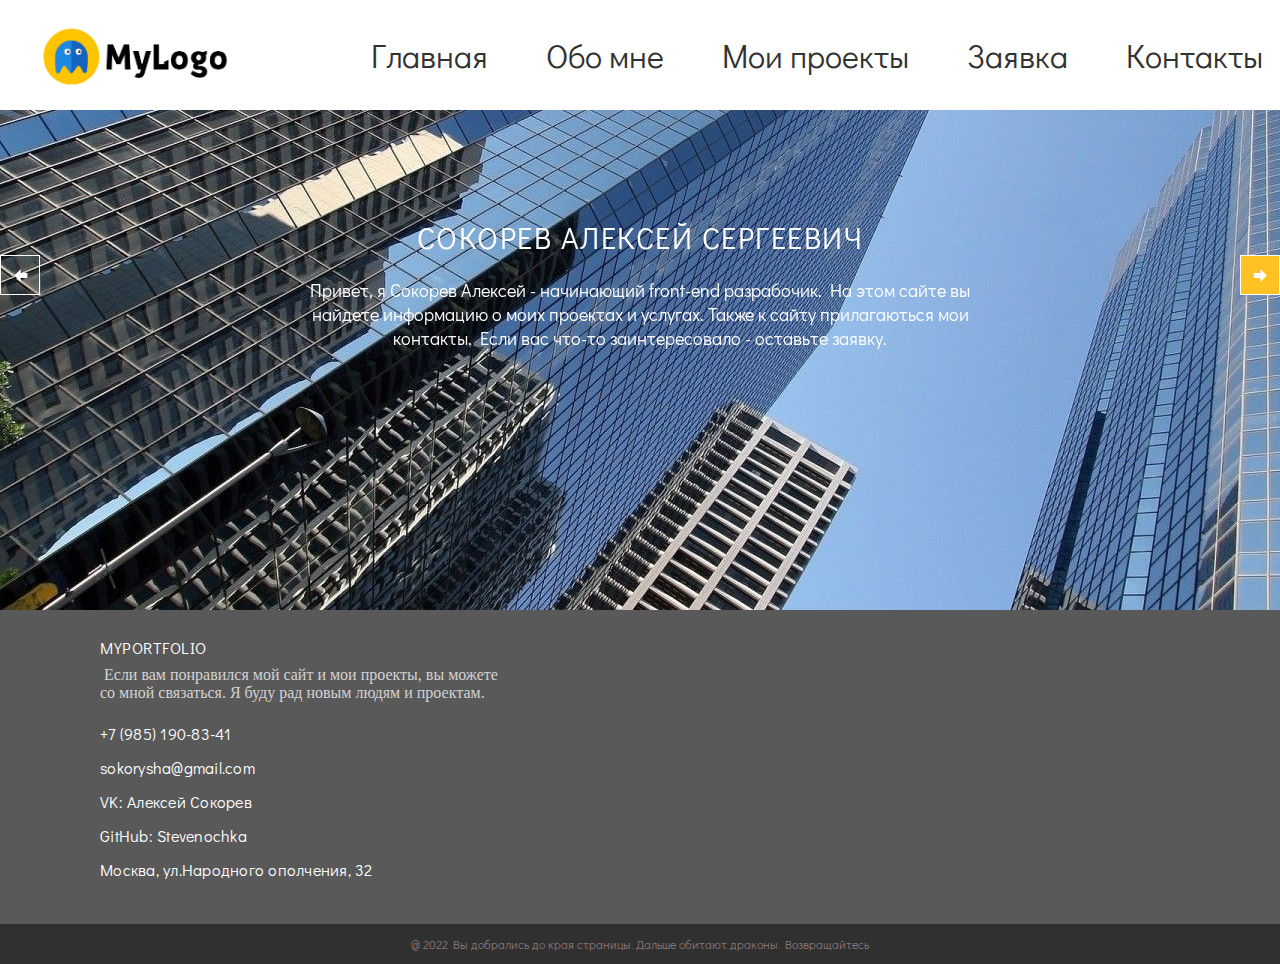
<file: index.html>
﻿<!DOCTYPE html>
<html lang="en">
  <head>
    <meta charset="UTF-8" />
    <meta http-equiv="X-UA-Compatible" content="IE=edge" />
    <meta name="viewport" content="width=device-width, initial-scale=1.0" />
    <link rel="stylesheet" href="css/fonts.css" />
    <link rel="stylesheet" href="css/slick.css" />
    <link rel="stylesheet" href="css/style.css" />
    <title>Портфолио</title>
  </head>
  <body>
    <header>
      <div class="header-content">
        <div class="logo">
          <a>
            <img src="img/logo.png" width="230px" alt="mylogo" />
          </a>
          <a name="mein"></a>
          <a name="me"></a>
        </div>
        <nav class="menu">
          <ul>
            <li><a href="#mein"> Главная </a></li>
            <li><a href="#me"> Обо мне </a></li>
            <li><a href="https://github.com/Stevenochka"> Мои проекты </a></li>
            <li><a href="zayvka.html"> Заявка </a></li>
            <li><a href="#footer"> Контакты </a></li>
          </ul>
        </nav>
      </div>
    </header>
    <main>
      <section class="slider">
        <div class="container">
          <div class="slider-inner">
            <div class="slider-item">
              <div class="slider-item-content">
                <div class="slider-title">Сокорев Алексей Сергеевич</div>
                <div class="slider-text">
                  Привет, я Сокорев Алексей - начинающий front-end разрабочик.
                  На этом сайте вы найдете информацию о моих проектах и услугах.
                  Также к сайту прилагаються мои контакты. Если вас что-то
                  заинтересовало - оставьте заявку.
                </div>
              </div>
            </div>
            <div class="slider-item">
              <div class="slider-item-content">
                <div class="slider-title">Обо мне</div>
                <div class="slider-text">
                  Мне на момент 2022 года 18 лет. Родился я в Москве 21 сентября
                  2003 года. Имею несколько увлечений, среди которых книги,
                  спорт, компьютеры и многое другое. Считаю себя ответственным и
                  трудолюбивым человеком.
                </div>
              </div>
            </div>
            <div class="slider-item">
              <div class="slider-item-content">
                <div class="slider-title">Образование</div>
                <div class="slider-text">
                  Получил общее образование в шк №1367, сдал ЕГЭ и ОГЭ на
                  отлично и поступил в МТУСИ. На данный момент я обучаюсь на
                  1(2) курсе на факультете ИТ направление "Информатика и
                  вычислительная техника"
                </div>
              </div>
            </div>
          </div>
        </div>
      </section>
    </main>
    <footer class="footer">
      <div class="footer-content">
        <div class="container">
          <div class="footer-inner">
            <div class="footer-info">
              <div class="footer-title">MYPORTFOLIO</div>
              <div class="footer-text">
                <a name="footer"></a>
                Если вам понравился мой сайт и мои проекты, вы можете со мной
                связаться. Я буду рад новым людям и проектам.
              </div>
              <ul class="footer-list">
                <li><a href="tel:79851908341">+7 (985) 190-83-41</a></li>
                <li><a href="#">sokorysha@gmail.com</a></li>
                <li>
                  <a href="https://vk.com/id486700597">VK: Алексей Сокорев</a>
                </li>
                <li>
                  <a href="https://github.com/Stevenochka"
                    >GitHub: Stevenochka</a
                  >
                </li>
                <li>
                  <a href="#">Москва, ул.Народного ополчения, 32</a>
                </li>
              </ul>
            </div>
            <div class="footer-map">
              <iframe
                src="https://www.google.com/maps/embed?pb=!1m18!1m12!1m3!1d2243.5032604924377!2d37.482740299999996!3d55.7844987!2m3!1f0!2f0!3f0!3m2!1i1024!2i768!4f13.1!3m3!1m2!1s0x46b549018410fa9b%3A0x6b18f0408eced286!2z0YPQuy4g0J3QsNGA0L7QtNC90L7Qs9C-INCe0L_QvtC70YfQtdC90LjRjywgMzIsINCc0L7RgdC60LLQsCwgMTIzNDIz!5e0!3m2!1sru!2sru!4v1657074363361!5m2!1sru!2sru"
                width="630"
                height="250"
                style="border: 0"
                allowfullscreen=""
                loading="lazy"
                referrerpolicy="no-referrer-when-downgrade"
              ></iframe>
            </div>
          </div>
        </div>
      </div>
      <div class="footer-copy">
        <div class="container">
          <div class="copy-text">
            @ 2022 Вы добрались до края страницы. Дальше обитают драконы.
            Возвращайтесь
          </div>
        </div>
      </div>
    </footer>

    <script src="https://ajax.googleapis.com/ajax/libs/jquery/3.6.0/jquery.min.js"></script>
    <script src="js/slick.min.js"></script>
    <script src="js/main.js"></script>
  </body>
</html>
</file>
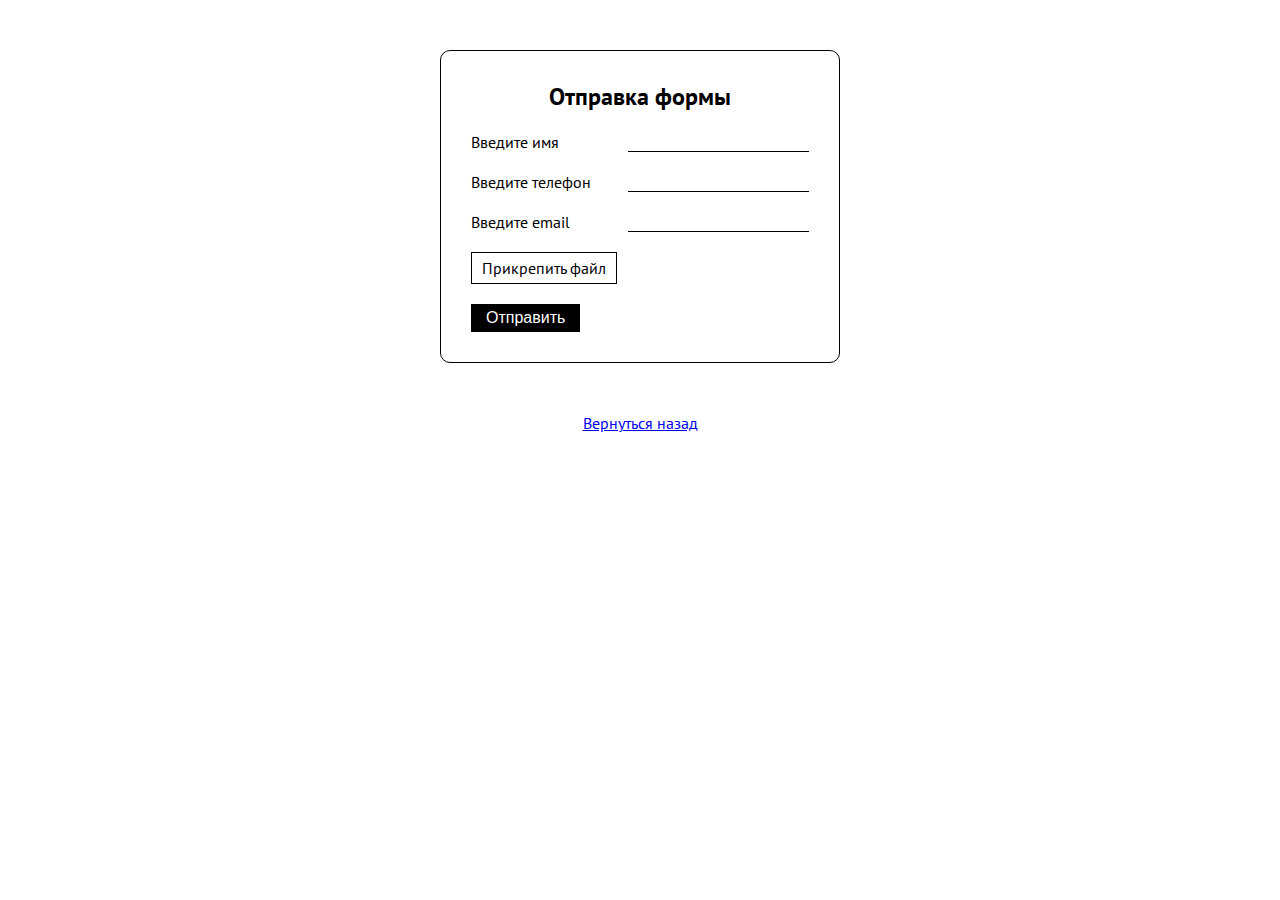
<file: zayvka.html>
<!DOCTYPE html>
<html lang="en">
  <head>
    <meta charset="UTF-8" />
    <meta http-equiv="X-UA-Compatible" content="IE=edge" />
    <meta name="viewport" content="width=device-width, initial-scale=1.0" />
    <title>Document</title>
    <link rel="stylesheet" href="css/zayvka.css" />
  </head>
  <body>
    <form
      action="mail.php"
      enctype="multipart/form-data"
      class="form"
      method="POST"
    >
      <input type="hidden" name="admin_email[]" value="sokorysha@gmail.com" />
      <input type="hidden" name="form_subject" value="Тема письма" />
      <h2>Отправка формы</h2>
      <label class="form-label">
        <span>Введите имя</span>
        <input type="text" name="name" />
      </label>
      <label class="form-label">
        <span>Введите телефон</span>
        <input type="tel" data-validate-field="tel" name="tel" />
      </label>
      <label class="form-label">
        <span>Введите email</span>
        <input type="email" data-validate-field="email" name="email" />
      </label>
      <label class="form-label file-label">
        <span>Прикрепить файл</span>
        <input type="file" name="file[]" multiple />
      </label>
      <button type="submit">Отправить</button>
    </form>
    <div class="back">
      <a href="index.html">Вернуться назад</a>
    </div>
    <script src="js/just-validate.min.js"></script>
    <script src="js/script.js"></script>
  </body>
</html>
</file>
<file: css/fonts.css>
@font-face {
  font-family: "icomoon";
  src: url("../fonts/icomoon.eot?80byef");
  src: url("../fonts/icomoon.eot?80byef#iefix") format("embedded-opentype"),
    url("../fonts/icomoon.ttf?80byef") format("truetype"),
    url("../fonts/icomoon.woff?80byef") format("woff"),
    url("../fonts/icomoon.svg?80byef#icomoon") format("svg");
  font-weight: normal;
  font-style: normal;
  font-display: block;
}

[class^="icon-"],
[class*=" icon-"] {
  /* use !important to prevent issues with browser extensions that change fonts */
  font-family: "icomoon" !important;
  speak: never;
  font-style: normal;
  font-weight: normal;
  font-variant: normal;
  text-transform: none;
  line-height: 1;

  /* Better Font Rendering =========== */
  -webkit-font-smoothing: antialiased;
  -moz-osx-font-smoothing: grayscale;
}

.icon-home3:before {
  content: "\e902";
}
.icon-image:before {
  content: "\e90d";
}
.icon-bubbles2:before {
  content: "\e96d";
}
.icon-quotes-right:before {
  content: "\e978";
}
.icon-checkmark:before {
  content: "\ea10";
}
.icon-arrow-right:before {
  content: "\ea34";
}
.icon-arrow-left:before {
  content: "\ea38";
}
.icon-arrow-right2:before {
  content: "\ea3c";
}
.icon-arrow-left2:before {
  content: "\ea40";
}
.icon-mail:before {
  content: "\ea83";
}
.icon-whatsapp:before {
  content: "\ea93";
}
.icon-telegram:before {
  content: "\ea95";
}
.icon-vk:before {
  content: "\ea98";
}
.icon-github:before {
  content: "\eab0";
}
</file>
<file: css/style.css>
@import url("https://fonts.googleapis.com/css2?family=Didact+Gothic&display=swap");
@import url("https://fonts.googleapis.com/css2?family=Didact+Gothic&display=swap");
@import url("https://fonts.googleapis.com/css2?family=Didact+Gothic&display=swap");

* {
  box-sizing: border-box;
  margin: 0;
  padding: 0;
}
.logo {
  padding-top: 24px;
  padding-left: 20px;
}

.menu {
  padding: 34px 0px 23px;
  background-color: none;
}

a {
  text-decoration: none;
  display: inline-block;
  font-family: "Didact Gothic", sans-serif;
}

.header-content {
  display: flex;
  justify-content: space-between;
}

.menu li {
  display: inline-block;
}

.menu a {
  color: #323232;
  font-size: 200%;
  border: 1px solid transparent;
  padding: 0px 16px;
  transition: all 0.3s;
}

.menu a:hover {
  border-color: #ffc222;
}

.menu li + li {
  padding-left: 20px;
}

.slider {
  margin-top: 10px;
  background-image: url(city.jpg);
  background-repeat: no-repeat;
  background-size: cover;
  background-position: center;
  min-height: 500px;
}

.slider-item-content {
  text-align: center;
  padding-top: 110px;
  max-width: 665px;
  margin: 0 auto;
}

.slider-title {
  font-family: "Didact Gothic", sans-serif;
  text-transform: uppercase;
  font-size: 30px;
  line-height: 36px;
  color: #fff;
  font-weight: 500;
  letter-spacing: 1.5px;
  margin-bottom: 22px;
}

.slider-text {
  font-family: "Didact Gothic", sans-serif;
  line-height: 24px;
  font-size: 18px;
  color: #ffffff;
  margin-bottom: 50px;
}

.slider-btn {
  font-size: 14px;
  line-height: 24px;
  color: #fff;
  font-weight: 500;
  font-family: "Didact Gothic", sans-serif;
  padding: 8px 30px 8px 24px;
  border: 1px solid #ffc222;
}

.slider-inner {
  position: relative;
}

.slick-btn {
  position: absolute;
  top: 50%;
  z-index: 3;
  width: 40px;
  height: 40px;
  border: 1px solid #fff;
  cursor: pointer;
  outline: none;
  background-color: #ffc222;
}

.slick-btn.slick-disabled {
  cursor: default;
  background-color: transparent;
}

.slick-btn::before {
  position: absolute;
  top: 50%;
  left: 50%;
  transform: translate(-50%, -50%);
  font-family: "icomoon";
  color: #fff;
}

.slick-next::before {
  content: "\ea34";
}

.slick-next {
  right: 0;
}

.slick-prev::before {
  content: "\ea38";
}

.slick-prev {
  left: 0;
}

.footer-content {
  background-color: #595959;
  padding: 20px 0px 30px;
}

.footer-inner {
  display: flex;
  justify-content: space-between;
}

.footer-map {
  max-width: 630px;
  padding-top: 10px;
  margin-right: 50px;
}

.footer-title {
  font-family: "Didact Gothic", sans-serif;
  font-weight: 500;
  font-size: 16px;
  color: #fff;
  line-height: 36px;
  letter-spacing: 0.5px;
  margin-left: 100px;
}

.footer-text {
  color: #d3d2d2;
  margin-bottom: 20px;
  margin-left: 100px;
}

.footer-info {
  max-width: 500px;
}

.footer-list li {
  margin-top: 10px;
}

.footer-list a {
  color: #fff;
  font-size: 16px;
  line-height: 24px;
  letter-spacing: 0.25px;
  margin-left: 100px;
  font-weight: 400;
  font-family: "Didact Gothic", sans-serif;
}

.footer-copy {
  background-color: #303030;
  text-align: center;
  font-size: 12px;
  line-height: 24px;
  padding: 8px 0;
  font-weight: 400;
  font-family: "Didact Gothic", sans-serif;
  color: #887575;
}
</file>
<file: css/zayvka.css>
@import url("https://fonts.googleapis.com/css2?family=PT+Sans:wght@400;700&display=swap");

body {
  margin: 0;
  padding: 0;
  font-family: "PT Sans", sans-serif;
}

* {
  box-sizing: border-box;
}

.form {
  border: 1px solid #000;
  border-radius: 10px;
  margin: 50px auto;
  width: 400px;
  padding: 30px;
}

.form-label {
  display: flex;
  margin-bottom: 20px;
  position: relative;
}

.js-validate-error-label {
  position: absolute;
  right: 5px;
  top: 100%;
}

.form-label span {
  flex-grow: 1;
  display: inline-block;
}

.form-label input:not([type="file"]) {
  border: none;
  border-bottom: 1px solid #000;
  border-radius: 0;
}

.form-label input[type="file"] {
  position: absolute;
  width: 1px;
  height: 1px;
  opacity: 0;
}

.file-label span {
  border: 1px solid #000;
  display: inline-block;
  padding: 5px 10px;
  flex-grow: 0;
  cursor: pointer;
}

.form button {
  background-color: #000;
  color: #fff;
  border: none;
  padding: 5px 15px;
  font-size: 16px;
  cursor: pointer;
}

.form h2 {
  text-align: center;
  margin-top: 0;
}

.back {
  display: flex;
  justify-content: space-around;
}
</file>
